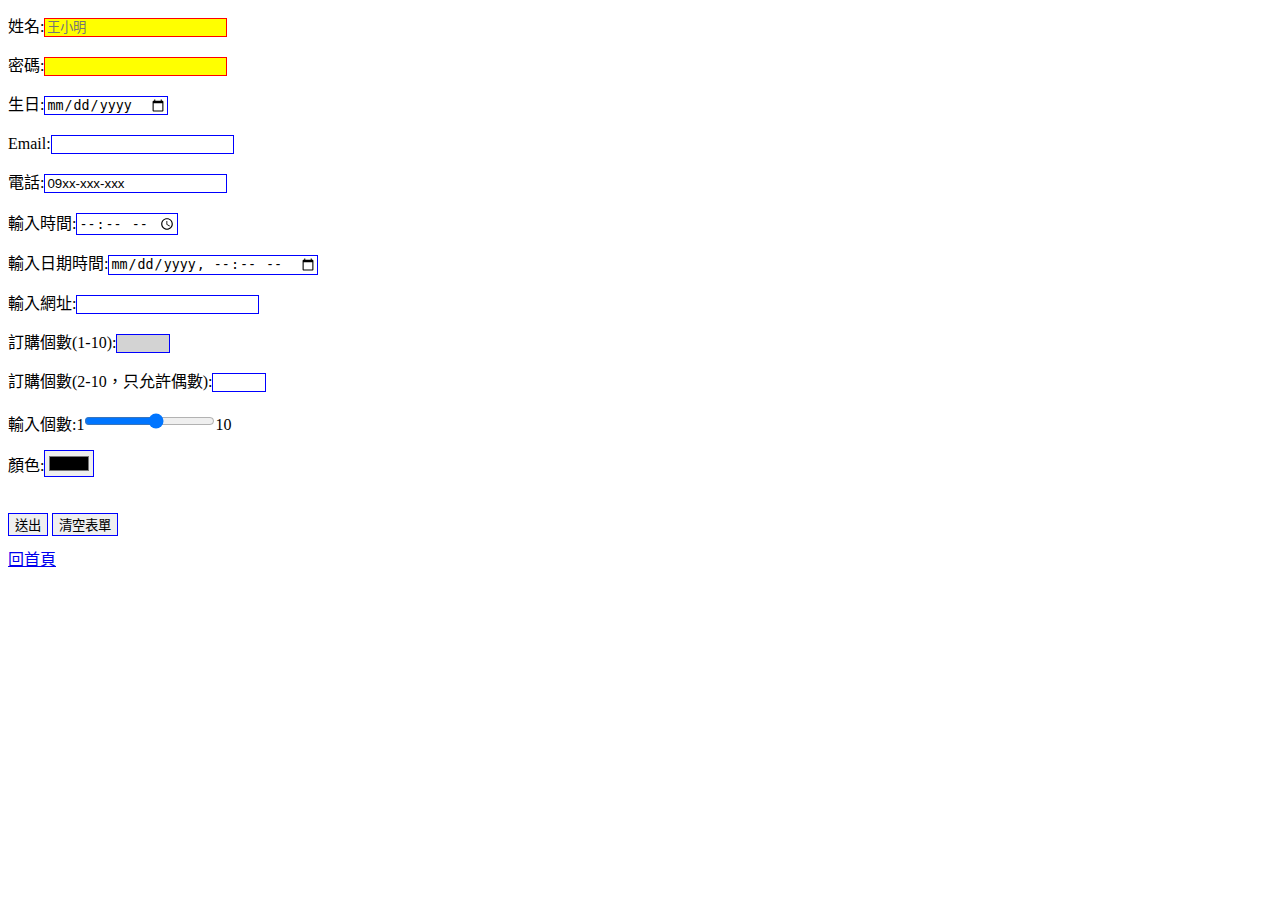
<file: JavaScriptPractice/page1.html>
<!DOCTYPE html>
<html lang="zh-TW">   <!--中文字體設定-->
    <head>
        <title>表單</title>
        <meta charset="utf-8">
        <link rel="stylesheet" type="text/css" href="./css/page1.css">
        <script type="text/javascript" src="./javascript/page1.js"></script>
    </head>
    <body>
        <form>
         姓名:<input type="text" name="name" required placeholder="王小明"><br>
         密碼:<input type="password" name="pass" required><br>
         生日:<input type="date" name="birth"><br>
         Email:<input type="email" name="email" ><br>
         電話:<input type="tel" name="phone" value="09xx-xxx-xxx"><br>
         輸入時間:<input type="time" name="time"><br>
         輸入日期時間:<input type="datetime-local" name="datetime"><br>   
         輸入網址:<input type="url" name="url"><br> 
         訂購個數(1-10):<input type="number" name="num1" min="1" max="10" disabled><br> 
         訂購個數(2-10，只允許偶數):<input type="number" name="num2" min="2" max="10" stemp="2"><br>
         輸入個數:1<input type="range" name="num3" min="1" max="10">10<br>
        <!-- 
         <div class="slidecontainer">
            輸入個數:1<input type="range" name="num3" min="1" max="10" class="slider" id="myRange">10
             <p><span id="demo">個</span></p><br> 
         </div>
        -->
         顏色:<input type="color" name="color"><br>
         <p id="result"></p>
         <input type="button" onclick="getData()" value="送出">
         <input type="reset" value="清空表單"><br>  
        </form>
        
    </body>
    <foot>
        <a href="index.html">回首頁</a>
    </foot>
</html>
</file>
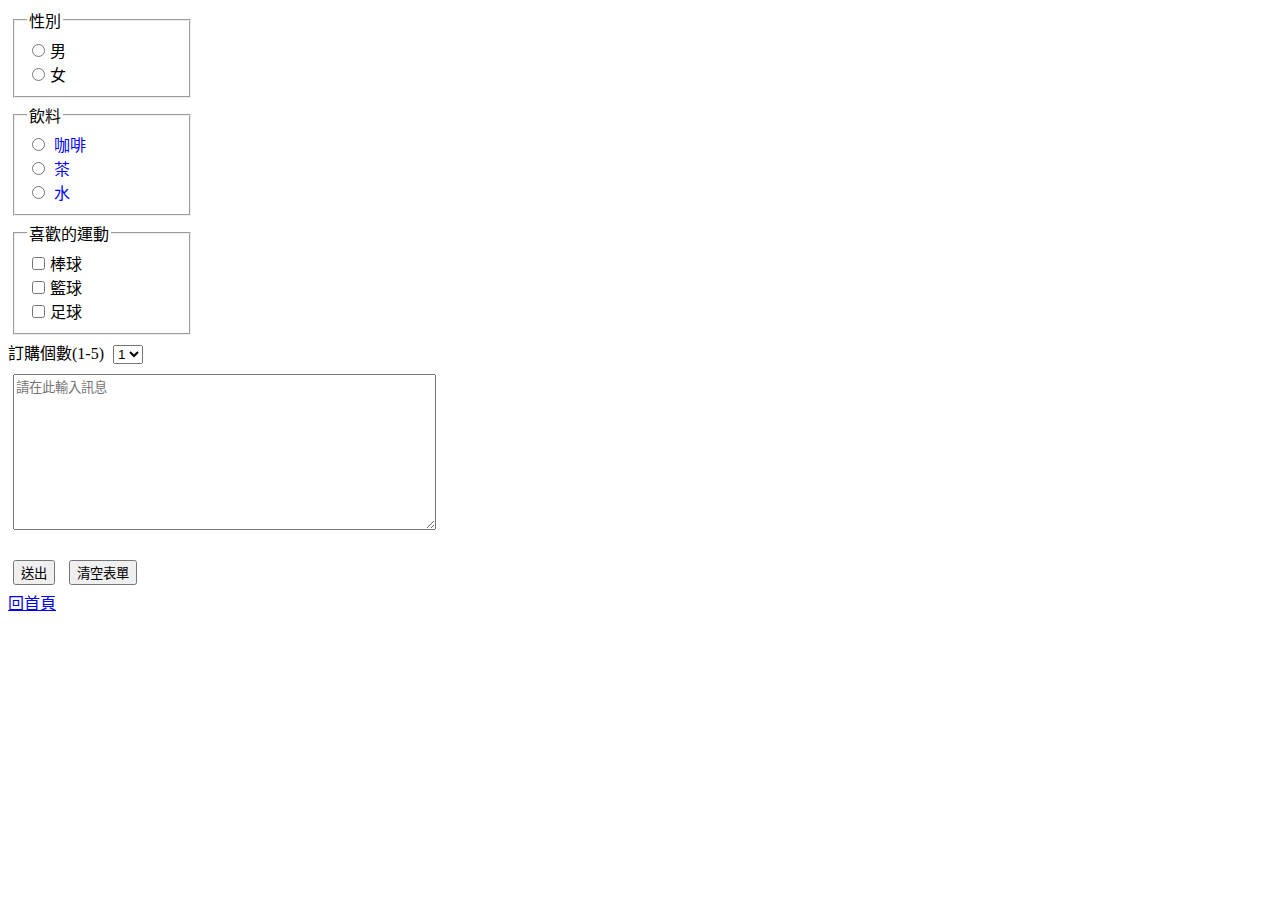
<file: JavaScriptPractice/page2.html>
<!DOCTYPE html>
<html lang="zh-TW">   <!--中文字體設定-->
    <head>
        <title>表單(二)</title>
        <meta charset="utf-8">
        <link rel="stylesheet" type="text/css" href="./css/page2.css">
        <script type="text/javascript" src="./javascript/page2.js"></script>
    </head>
    <body>
        <form>
         <fieldset>
          <legend>性別</legend>
             <input type="radio" name="gender" value="male">男<br>
             <input type="radio" name="gender" value="female">女<br>
         </fieldset>
            
         <fieldset>
          <legend>飲料</legend>
             <input type="radio" name="drink" value="coffee">
             <label for="coffee">咖啡</label><br>
             <input type="radio" name="drink" value="tea">
             <label for="coffee">茶</label><br>
             <input type="radio" name="drink" value="water">
             <label for="coffee">水</label><br>
         </fieldset>
            
         <fieldset>
          <legend>喜歡的運動</legend>
             <input type="checkbox" name="sport" value="baseball">棒球<br>
             <input type="checkbox" name="sport" value="basketball">籃球<br>
             <input type="checkbox" name="sport" value="football">足球<br>
         </fieldset>
            訂購個數(1-5)
            <select name="num1">
                <option value="1">1</option>
                <option value="2">2</option>
                <option value="3">3</option>
                <option value="4">4</option>
                <option value="5">5</option>
            </select><br>
            
         <textarea name="textarea" rows="10" cols="50"placeholder=請在此輸入訊息></textarea><br>
         <p id="result"></p>
         <input type="button" onclick="getData()" value="送出">
         <input type="reset" value="清空表單"><br>
        </form>
        
    </body>
    <foot>
        <a href="index.html">回首頁</a>
    </foot>
</html>
</file>
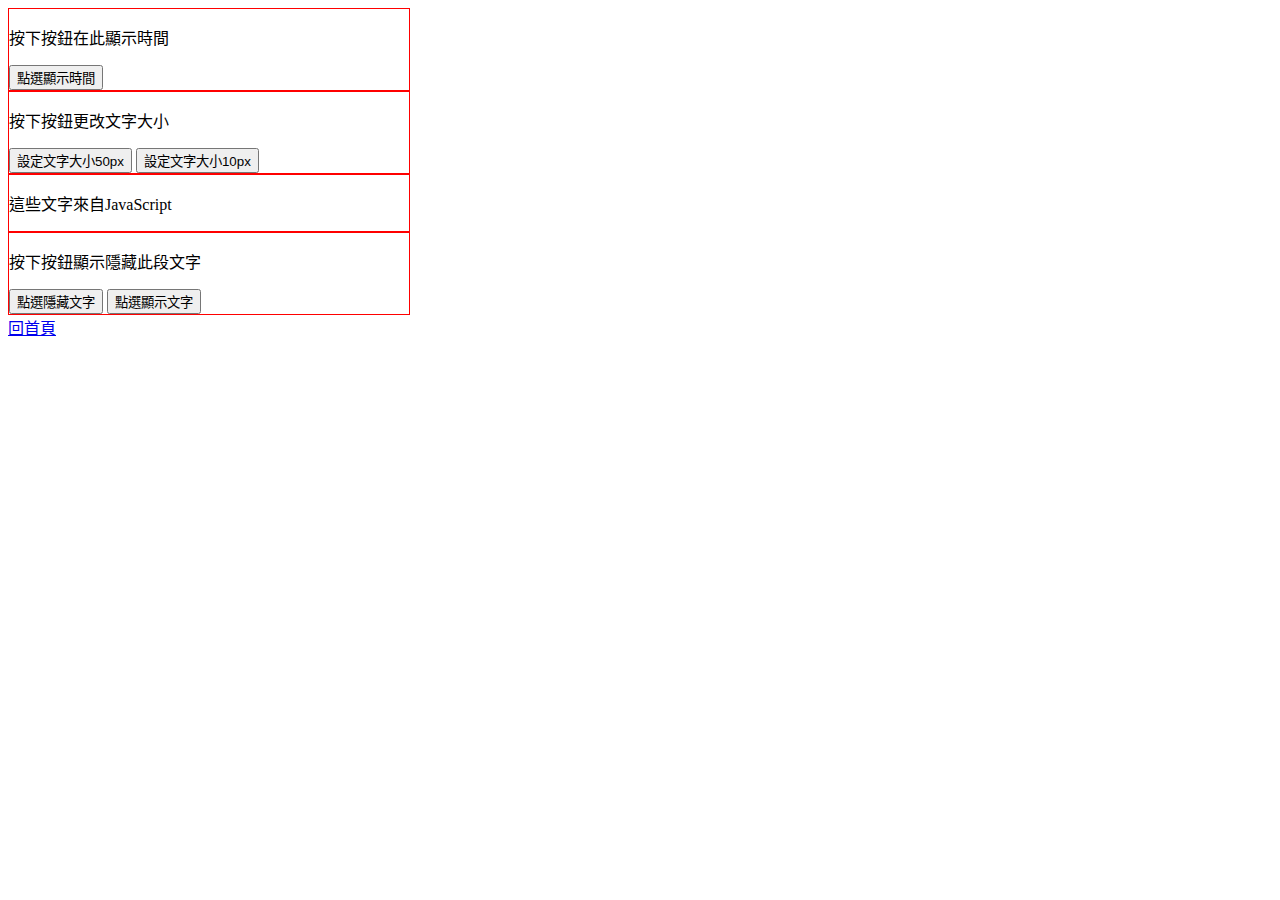
<file: JavaScriptPractice/page3.html>
<!DOCTYPE html>
<html lang="zh-TW">   <!--中文字體設定-->
    <head>
        <title>JavaScript基礎範例</title>
        <meta charset="utf-8">
        <link rel="stylesheet" type="text/css" href="./css/page3.css">
        <script type="text/javascript" src="./javascript/page3.js"></script>
    </head>
    <body>
        <div>
        <p id="js1">按下按鈕在此顯示時間</p>
        <button type="button" onclick="document.getElementById('js1').innerHTML=Date()">點選顯示時間</button>
        </div>
        
        <div>
        <p id="js2">按下按鈕更改文字大小</p>
        <button type="button" onclick="document.getElementById('js2').style.fontSize='50px'">設定文字大小50px</button>
        <button type="button" onclick="document.getElementById('js2').style.fontSize='10px'">設定文字大小10px</button>
        </div>
        
        <div>
         <p id="js3">這些文字不會出現</p>
        </div>
        
        <div>
         <p id="js4">按下按鈕顯示隱藏此段文字</p>
            <button type="button" onclick=hide()>點選隱藏文字</button>
            <button type="button" onclick=show()>點選顯示文字</button>
        </div>
    </body>
    <foot>
        <a href="index.html">回首頁</a>
    </foot>
</html>
</file>
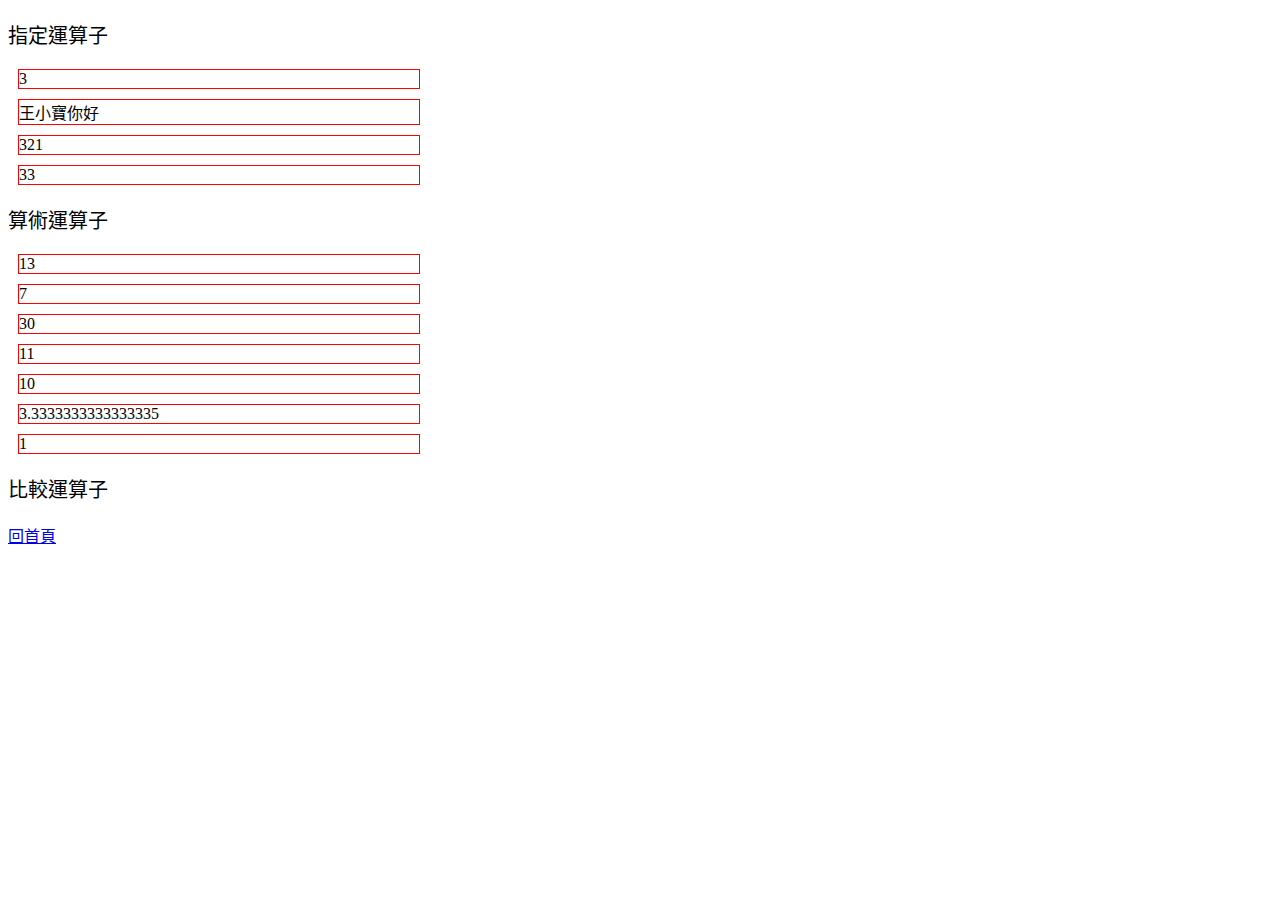
<file: JavaScriptPractice/page4.html>
<!DOCTYPE html>
<html lang="zh-TW">   <!--中文字體設定-->
    <head>
        <title>JavaScript運算子</title>
        <meta charset="utf-8">
        <link rel="stylesheet" type="text/css" href="./css/page4.css">
    </head>
    <body>
        <p>指定運算子</p>
        <div id="var1"></div>
        <div id="var2"></div>
        <div id="var3"></div>
        <div id="var4"></div>
        <p>算術運算子</p>
        <div id="op1"></div>
        <div id="op2"></div>
        <div id="op3"></div>
        <div id="op4"></div>
        <div id="op5"></div>
        <div id="op6"></div>
        <div id="op7"></div>
        
        <p>比較運算子</p>
        
        <script type="text/javascript" src="./javascript/page4.js"></script>
    </body>
    <foot>
        <a href="index.html">回首頁</a>
    </foot>
</html>
</file>
<file: JavaScriptPractice/css/page1.css>
input{
    border:1px blue solid;
    margin:10px 0;
}

input:required{
    background-color:yellow;
}

input:disabled{
    background-color:lightgray;
}

input:invalid{
    border:1px solid red;
}

input:focus{
  background-color:azure;
}

input[type=button]:hover{
    background-color:orange;
}
</file>
<file: JavaScriptPractice/css/page2.css>
textarea,input,select{
    margin:5px;
}

fieldset{
    margin:5px;
    width:150px;
}

textarea:focus{
    background-color:aqua;
}

input[type=radio]+label{
    color:blue;
}

input[type=radio]:checked+label{
    color:red;
}

input[type=button]:hover{
    background-color:orange;
}
</file>
<file: JavaScriptPractice/css/page3.css>
div{
    width:400px;
    border:1px red solid;
    margin:10 px;
}
</file>
<file: JavaScriptPractice/css/page4.css>
div{
    width:400px;
    border:1px red solid;
    margin:10px;
}

p{
  font-size: 20px;
  font-family: "sans-serif","新細明體";
}
</file>
